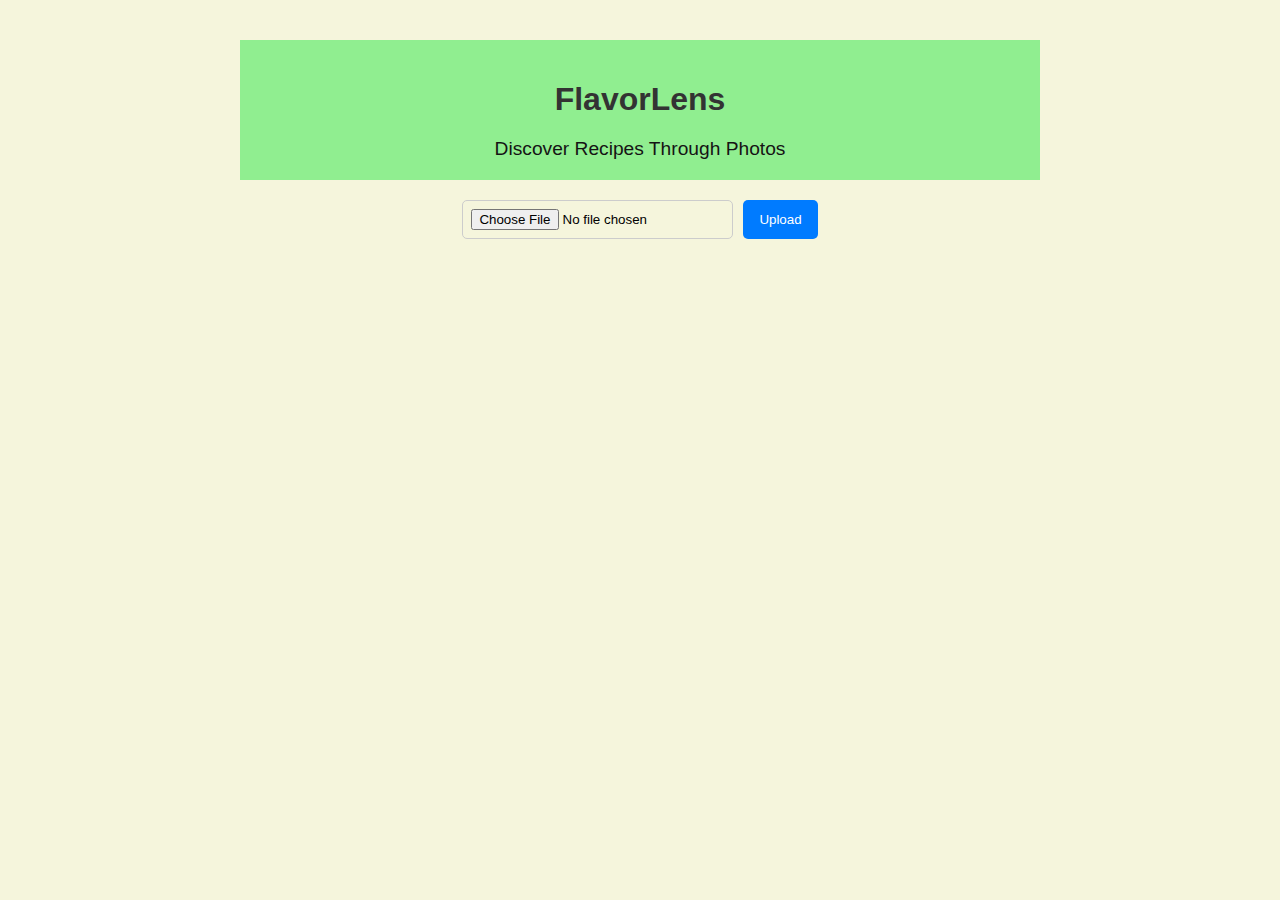
<file: main.html>
<!DOCTYPE html>
<html lang="en">
<head>
    <meta charset="UTF-8">
    <meta name="viewport" content="width=device-width, initial-scale=1.0">
    <title>Recipe Finder</title>
    <link rel="stylesheet" href="styles.css">
</head>
<body>
    <div class="container">
        <header>
            <h1>FlavorLens</h1>
            <p>Discover Recipes Through Photos</p>
        </header>
    </div>
    
    
    <form>
        <input type="file" name="file" accept="image/*" id="fileInput">
        <button onclick="uploadFile(); return false" type="submit">Upload</button>
    </form>

    <div id="recipesContainer"></div>

    <script src="script.js"></script>
</body>
</html>
</file>
<file: styles.css>
body {
    font-family: Arial, sans-serif;
    margin: 0;
    padding: 20px;
    background-color: beige;
}

header p {
    margin: 10px 0 0;
    font-size: 1.2rem;
}

.upload-section {
    background-color: #fff;
    padding: 20px;
    margin-top: 20px;
    border-radius: 8px;
    box-shadow: 0 2px 4px rgba(0,0,0,0.1);
}

.container {
    max-width: 800px;
    margin: auto;
    padding: 20px;
    text-align: center;
}

header {
    background-color: lightgreen;
    color: #151414;
    padding: 20px 0;
    border: bottom #dd6b3d;;
  }


h1 {
    text-align: center;
    margin-bottom: 20px;
    color: #333;
}

form {
    display: flex;
    justify-content: center;
    margin-bottom: 20px;
}

#fileInput {
    margin-right: 10px;
    padding: 8px;
    border-radius: 5px;
    border: 1px solid #ccc;
}

button[type="submit"] {
    padding: 8px 16px;
    border: none;
    border-radius: 5px;
    background-color: #007bff;
    color: #fff;
    cursor: pointer;
}

button[type="submit"]:hover {
    background-color: #0056b3;
}

#recipesContainer {
    display: flex;
    flex-wrap: wrap;
    justify-content: center;
}

.recipe {
    margin: 10px;
    padding: 10px;
    border: 1px solid #ddd;
    border-radius: 5px;
    background-color: #fff;
    box-shadow: 0 2px 4px rgba(0, 0, 0, 0.1);
    transition: transform 0.3s ease;
}

.recipe:hover {
    transform: translateY(-5px);
}

.recipe h2 {
    margin-top: 0;
    font-size: 18px;
    color: #333;
}

.recipe a {
    color: #007bff;
    text-decoration: none;
}

.recipe a:hover {
    text-decoration: underline;
}

.recipe img {
    max-width: 100%;
    height: auto;
    border-radius: 5px;
}
</file>
